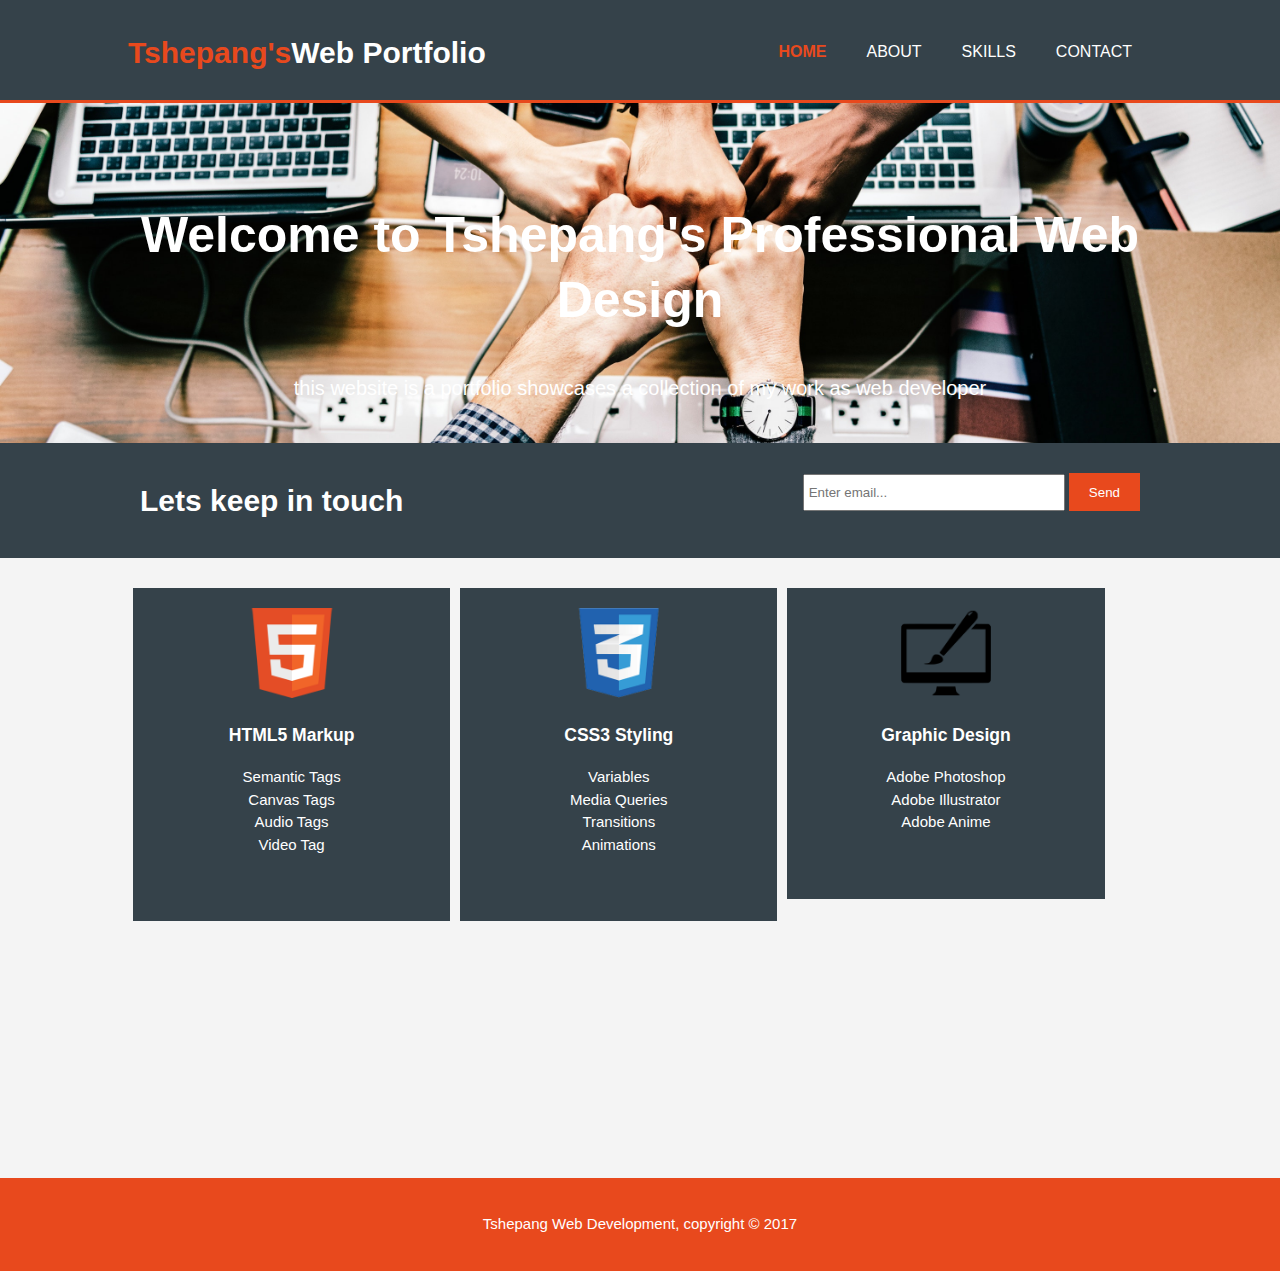
<file: MySite/index.html>
<!-- the DOctype element tells the browser what type of document this is and is in which version because there are other types of Markup Languages like XML, XHTML etc -->
<!DOCTYPE html>
<!-- the first element that wraps around all other HTML elements, this is the parent element -->
<html lang="en">
<!-- the head element tells the browser where the links for css, frameworks are and has more information about the application that is never displayed in the browser directly but search engines use this information for optimization  -->

<head>
    <!-- the head's children are -->
    <meta charset="UTF-8">
    <!-- viewport for responsiveness -->
    <meta name="viewport" content="width=device-width, initial-scale=1.0">
    <!-- the HTTP compatibility  meta tag -->
    <meta http-equiv="X-UA-Compatible" content="ie=edge">
    <!-- the title of your site -->
    <title>One Site</title>
    <!-- raw CSS3 -->
    <link rel="stylesheet" href="CSS/style.css">
    <!-- slides -->
    <link rel="stylesheet" href="CSS/slides.css">
    <link rel="stylesheet" href="CSS/header.css">
    <link rel="stylesheet" href="CSS/showcase.css">
    <link rel="stylesheet" href="CSS/newsletter.css">
    <link rel="stylesheet" href="CSS/boxes.css">
    <link rel="stylesheet" href="CSS/footer.css">
    <!-- Bootstrap CSS -->
    <!-- Jquery -->
    <!-- Materialize CSS -->
    <!-- Font Awesome for icons -->
    <!-- How does Node.js link with the index.html page/PHP/Python/Ruby? -->


</head>
<!-- the body tag this is where the content of all the markup sits and gets outputted in the browser for the client to see -->

<body>
    <!-- react has components, I wanna apply those in my development process as a pattern for learning, reatining what i have learned and for easy recalling -->

    <!--Components  -->
    <!-- the HEADER Component -->
    <header>
        <div class="container">
            <div id="branding">
                <h1> <span class="highlight">Tshepang's</span>Web Portfolio</h1>
            </div>
            <nav>
                <ul>
                    <li><a href="index.html" class="current">Home</a></li>
                    <li><a href="about.html">About</a></li>
                    <li><a href="services.html">Skills</a></li>
                    <li><a href="contact.html">Contact</a></li>
                </ul>
            </nav>
        </div>
    </header>

    <!-- the SECTION component -->
    <!-- here sits the headlines of your application of whats to come and what can be expected -->
    <section id="showcase">
        <div class="slides" name="slides">
            <!-- I wanna create a slideshow of three different headlines with animations in them -->
            <div id="firstslide">
                <div class="container">
                    <h1>Welcome to Tshepang's Professional Web Design</h1>
                    <p>this website is a portfolio showcases a collection of my work as web developer</p>
                </div>
            </div>
            <div id="secondslide">
                <div class="container">
                    <h1>Now that you know, let everybody else know</h1>
                    <p>this website is a portfolio showcases a collection of my work as web developer</p>
                </div>

            </div>
            <div id="thirdslide">
                <div class="container">
                    <h1>Including your friends and family members</h1>
                    <p>this website is a portfolio showcases a collection of my work as web developer</p>

                </div>
            </div>

        </div>

        </div>
    </section>

    <!-- A nice way for individuals to contact you immediately -->
    <section id="newsletter">
        <div class="container">
            <h1>Lets keep in touch</h1>
            <form action="process.php" method="post">
                <input type="email" name="email" id="email" placeholder="Enter email...">
                <button type="submit" class="button_1">Send</button>
            </form>
        </div>
    </section>

    <!-- basically this is where you breakdown the headlines into consumable pieces of yourself -->
    <section id="boxes">
        <!-- A picture is worth a thousands of words, so images speak alot than words ever could. so a website with images, videos and other media is retains more people -->
        <div class="container">
            <div class="box">
                <img src="IMG/logo_html.png">
                <h3>HTML5 Markup</h3>
                <p>
                    <ul>
                        <li>Semantic Tags</li>
                        <li>Canvas Tags</li>
                        <li>Audio Tags</li>
                        <li>Video Tag</li>
                    </ul>
                </p>
            </div>
            <div class="box">
                <img src="IMG/logo_css.png">
                <h3>CSS3 Styling</h3>
                <p>
                    <ul>
                        <li>Variables</li>
                        <li>Media Queries</li>
                        <li>Transitions</li>
                        <li>Animations</li>
                    </ul>
                </p>
            </div>

            <div class="box">
                <img src="IMG/logo_brush.png">
                <h3>Graphic Design</h3>
                <p>
                    <ul>
                        <li>Adobe Photoshop</li>
                        <li>Adobe Illustrator</li>
                        <li>Adobe Anime</li>
                    </ul>
                </p>
            </div>

        </div>
    </section>
    <div class="clearfix"></div>
    <footer>
        <p>Tshepang Web Development, copyright &copy; 2017</p>
    </footer>

    <script src="main.js"></script>
</body>

</html>
</file>
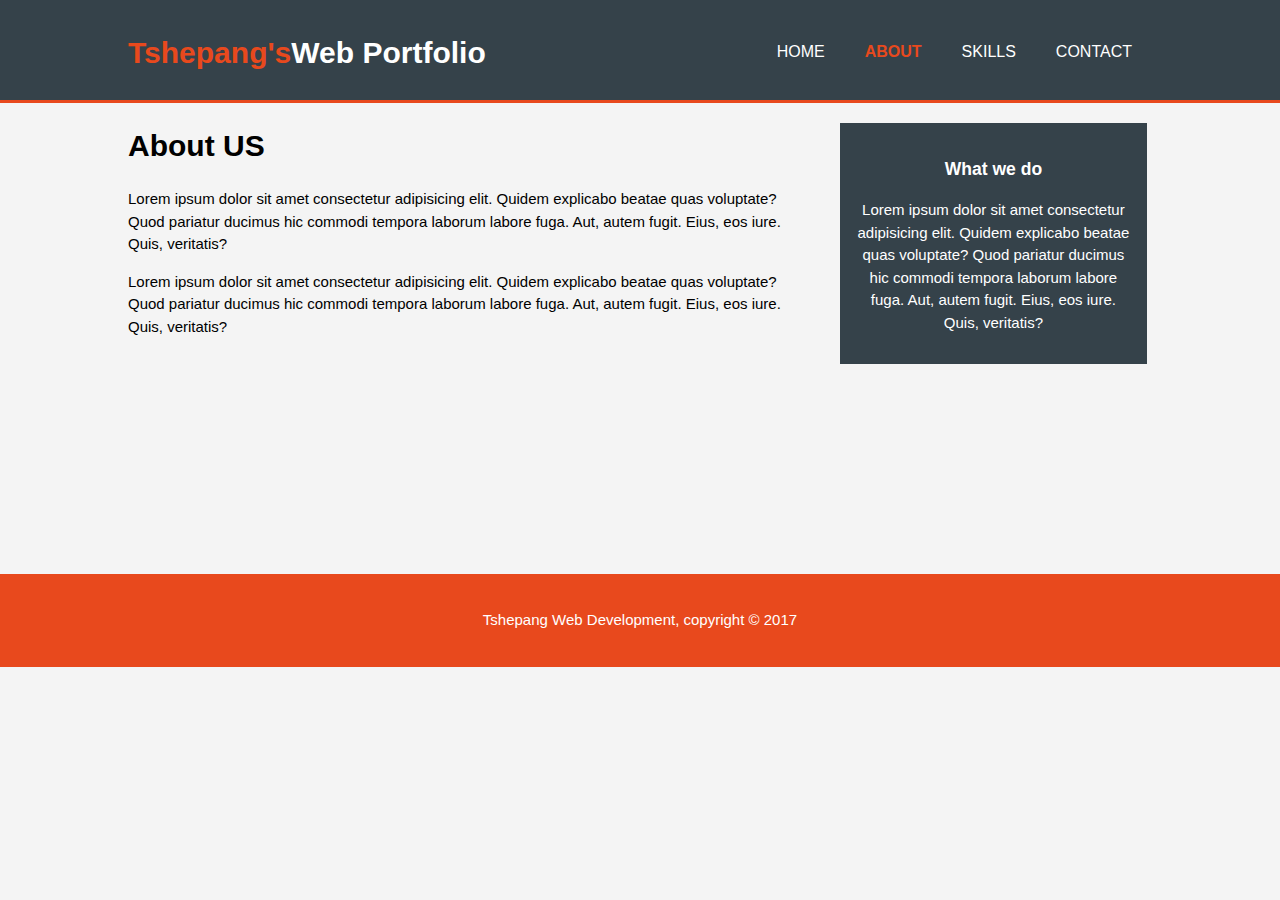
<file: MySite/about.html>
<!-- the DOctype element tells the browser what type of document this is and is in which version because there are other types of Markup Languages like XML, XHTML etc -->
<!DOCTYPE html>
<html lang="en">
<head>
    <meta charset="UTF-8">
    <meta name="viewport" content="width=device-width, initial-scale=1.0">
    <meta http-equiv="X-UA-Compatible" content="ie=edge">
    <title>One Site: About</title>
    <link rel="stylesheet" href="CSS/style.css">
    <link rel="stylesheet" href="CSS/slides.css">
    <link rel="stylesheet" href="CSS/header.css">
    <link rel="stylesheet" href="CSS/showcase.css">
    <link rel="stylesheet" href="CSS/newsletter.css">
    <link rel="stylesheet" href="CSS/boxes.css">
    <link rel="stylesheet" href="CSS/footer.css">
</head>
<body>
    <header>
        <div class="container">
            <div id="branding">
                <h1> <span class="highlight">Tshepang's</span>Web Portfolio</h1>
            </div>
            <nav> 
                <ul>
                    <li><a href="index.html">Home</a></li>
                    <li><a href="about.html"  class="current">About</a></li>
                    <li><a href="services.html">Skills</a></li>
                    <li><a href="contact.html">Contact</a></li>
                </ul>
            </nav>
        </div>
    </header>
    <section id="main">
        <div class="container">
            <article id="main-col">
                <h1 class="page-title">
                    About US
                </h1>
                <p>
                    Lorem ipsum dolor sit amet consectetur adipisicing elit. Quidem explicabo beatae quas voluptate? Quod pariatur ducimus hic commodi tempora laborum labore fuga. Aut, autem fugit. Eius, eos iure. Quis, veritatis?
                </p>
                <p>
                    Lorem ipsum dolor sit amet consectetur adipisicing elit. Quidem explicabo beatae quas voluptate? Quod pariatur ducimus hic commodi tempora laborum labore fuga. Aut, autem fugit. Eius, eos iure. Quis, veritatis?
                </p>
            </article>
            <aside id="sidebar">
                <div class="dark">
                <h3>What we do</h3>
                <p>
                    Lorem ipsum dolor sit amet consectetur adipisicing elit. Quidem explicabo beatae quas voluptate? Quod pariatur ducimus hic commodi tempora laborum labore fuga. Aut, autem fugit. Eius, eos iure. Quis, veritatis?
                </p>
            </div>
            </aside>
        </div>
    </section>

    <footer>
        <p>Tshepang Web Development, copyright &copy; 2017</p>
    </footer>

    <script src="main.js"></script>
</body>

</html>
</file>
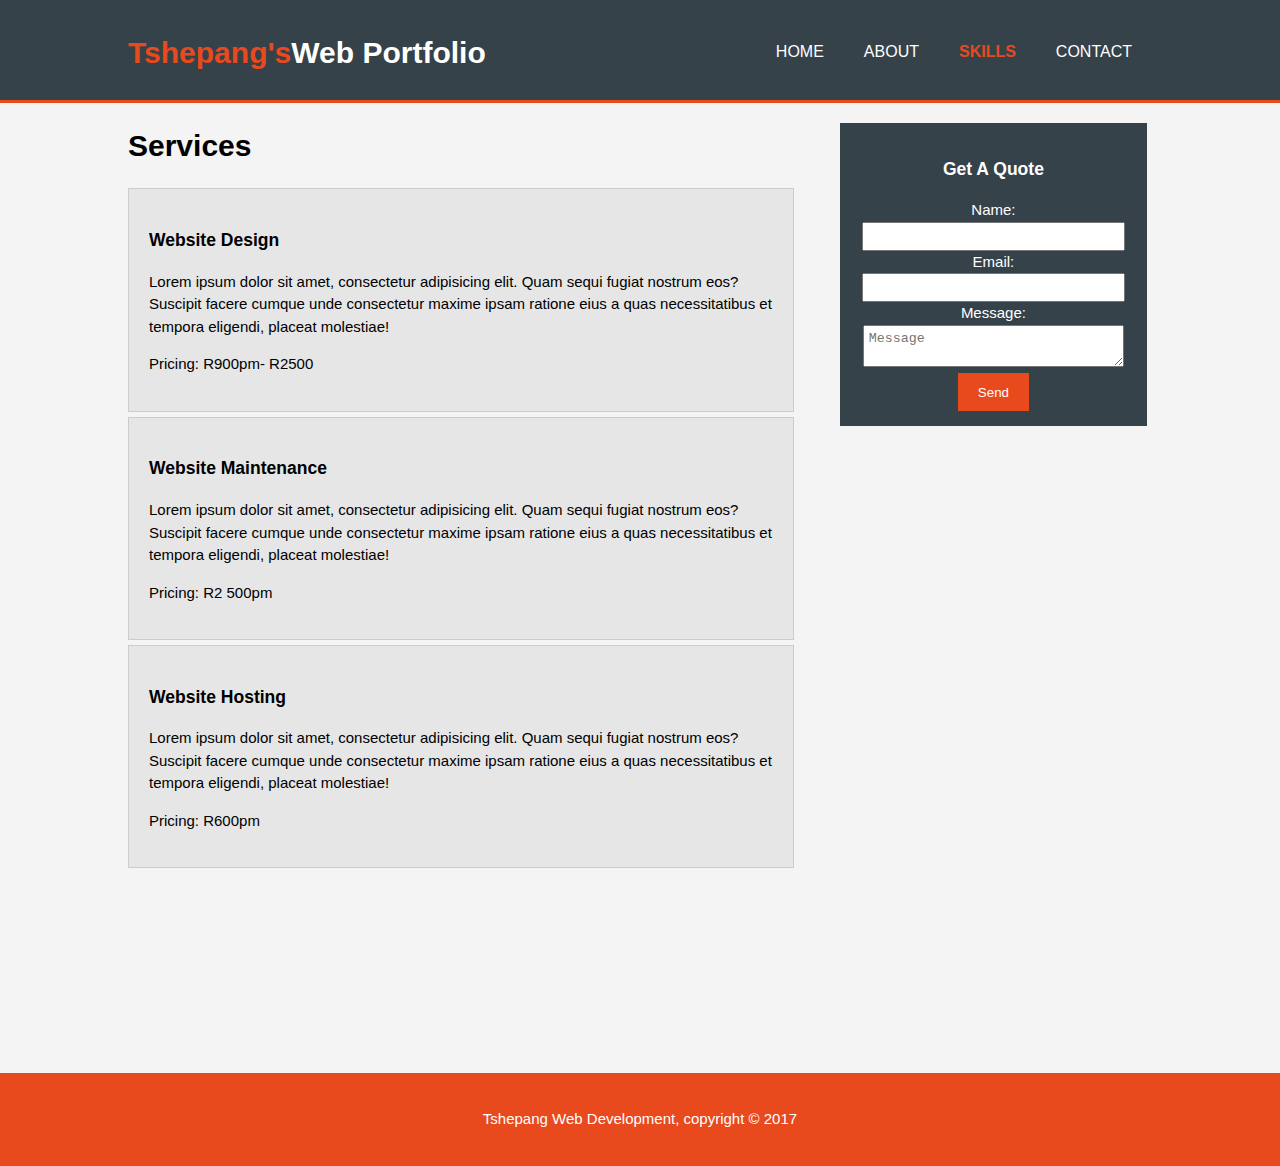
<file: MySite/services.html>
<!-- the DOctype element tells the browser what type of document this is and is in which version because there are other types of Markup Languages like XML, XHTML etc -->
<!DOCTYPE html>
<!-- the first element that wraps around all other HTML elements, this is the parent element -->
<html lang="en">
<!-- the head element tells the browser where the links for css, frameworks are and has more information about the application that is never displayed in the browser directly but search engines use this information for optimization  -->

<head>
    <!-- the head's children are -->
    <meta charset="UTF-8">
    <!-- viewport for responsiveness -->
    <meta name="viewport" content="width=device-width, initial-scale=1.0">
    <!-- the HTTP compatibility  meta tag -->
    <meta http-equiv="X-UA-Compatible" content="ie=edge">
    <!-- the title of your site -->
    <title>One Site: About</title>
    <!-- raw CSS3 -->
    <link rel="stylesheet" href="CSS/style.css">
    <!-- slides -->
    <link rel="stylesheet" href="CSS/slides.css">
    <link rel="stylesheet" href="CSS/header.css">
    <link rel="stylesheet" href="CSS/showcase.css">
    <link rel="stylesheet" href="CSS/newsletter.css">
    <link rel="stylesheet" href="CSS/boxes.css">
    <link rel="stylesheet" href="CSS/footer.css">
    <!-- Bootstrap CSS -->
    <!-- Jquery -->
    <!-- Materialize CSS -->
    <!-- Font Awesome for icons -->
    <!-- How does Node.js link with the index.html page/PHP/Python/Ruby? -->


</head>
<!-- the body tag this is where the content of all the markup sits and gets outputted in the browser for the client to see -->

<body>
    <!-- react has components, I wanna apply those in my development process as a pattern for learning, reatining what i have learned and for easy recalling -->

    <!--Components  -->
    <!-- the HEADER Component -->
    <header>
        <div class="container">
            <div id="branding">
                <h1> <span class="highlight">Tshepang's</span>Web Portfolio</h1>
            </div>
            <nav>
                <ul>
                    <li><a href="index.html">Home</a></li>
                    <li><a href="about.html">About</a></li>
                    <li><a href="services.html" class="current">Skills</a></li>
                    <li><a href="contact.html">Contact</a></li>
                </ul>
            </nav>
        </div>
    </header>

    <!-- the SECTION component -->
    <!-- here sits the headlines of your application of whats to come and what can be expected -->


    <!-- A nice way for individuals to contact you immediately -->
  

    <!-- basically this is where you breakdown the headlines into consumable pieces of yourself -->
    <section id="main">
        <!-- A picture is worth a thousands of words, so images speak alot than words ever could. so a website with images, videos and other media is retains more people -->
        <div class="container">
            <article id="main-col">
                <h1 class="page-title">
                    Services
                </h1>
                <ul id="services">
                    <li>
                        <h3>Website Design</h3>
                        <p>Lorem ipsum dolor sit amet, consectetur adipisicing elit. Quam sequi fugiat nostrum eos?
                            Suscipit facere cumque unde consectetur maxime ipsam ratione eius a quas necessitatibus et
                            tempora eligendi, placeat molestiae!</p>
                        <p>Pricing: R900pm- R2500</p>
                    </li>
                    <li>
                        <h3>Website Maintenance</h3>
                        <p>Lorem ipsum dolor sit amet, consectetur adipisicing elit. Quam sequi fugiat nostrum eos?
                            Suscipit facere cumque unde consectetur maxime ipsam ratione eius a quas necessitatibus et
                            tempora eligendi, placeat molestiae!</p>
                        <p>Pricing: R2 500pm</p>
                    </li>
                    <li>
                        <h3>Website Hosting</h3>
                        <p>Lorem ipsum dolor sit amet, consectetur adipisicing elit. Quam sequi fugiat nostrum eos?
                            Suscipit facere cumque unde consectetur maxime ipsam ratione eius a quas necessitatibus et
                            tempora eligendi, placeat molestiae!</p>
                        <p>Pricing: R600pm</p>
                    </li>
                </ul>
            </article>
            <!-- <aside id="sidebar">
                <div>
                    <h3>Get A Quote</h3>
                    <form class="quote">
                        <div>
                            <label>Name:</label><br>
                            <input type="text" name="name" id="name" required="required">
                        </div>
                        <div>
                            <label>Email:</label><br>
                            <input type="email" name="email" id="email" required="required">
                        </div>
                        <div>
                            <label>Message:</label><br>
                            <textarea placeholder="Message"></textarea>
                        </div>
                        <button class="button_1" type="submit">Send</button>
                    </form>
                </div>
            </aside>-->
            <aside id="sidebar">
                    <div class="dark">
                        <h3>Get A Quote</h3>
                        <form class="quote">
                            <div>
                                <label>Name:</label><br>
                                <input type="text" name="name" id="name" required="required">
                            </div>
                            <div>
                                <label>Email:</label><br>
                                <input type="email" name="email" id="email" required="required">
                            </div>
                            <div>
                                <label>Message:</label><br>
                                <textarea placeholder="Message"></textarea>
                            </div>
                            <button class="button_1" type="submit">Send</button>
                        </form>
                    </div>
                </aside>
            </div>
        </aside>
        </div> 
    </section>

    <footer>
        <p>Tshepang Web Development, copyright &copy; 2017</p>
    </footer>

    <script src="main.js"></script>
</body>

</html>
</file>
<file: MySite/CSS/style.css>
body {
    font-family: Arial, Helvetica, sans-serif;
    font-size: 15px;
    line-height: 1.5;
    padding: 0;
    margin: 0;
    background: #f4f4f4;
}

/* Globals */
.dark {
    padding: 15px;
    background: #35424a;
    color: #fff;
    margin-top: 10px;
    margin-bottom: 10px;
}

.container {
    width: 80%;
    margin: auto;
    overflow: hidden;
}

ul {
    margin: 0;
    padding: 0;
    list-style: none;
}

.button_1 {
    height: 38px;
    background: #e8491d;
    border: 0;
    padding-left: 20px;
    padding-right: 20px;
    color: #fff;
}

/* sidebar */
aside#sidebar {
    float: right;
    width: 30%;
    margin-top: 10px;
    /* background: #1d1b1b; */
    color: #fff;
    text-align: center;
    padding: 0 5px;
}

aside#sidebar .quote input,
aside .quote textarea {
    width: 90%;
    padding: 5px;
}

article#main-col {
    width: 65%;
    float: left;
}

/* Services */
ul#services li {
    list-style: none;
    padding: 20px;
    border: #ccc solid 1px;
    margin-bottom: 5px;
    background: #e6e6e6;
}

.clearfix {
    margin-top: 100px
}

@media(max-width:768px) {

    header #branding,
    header nav,
    header nav li,
    #newsletter h1,
    #newsletter form,
    #boxes .box,
    aside#sidebar,
    article #main-col {
        float: none;
        text-align: center;
        width: 100%;
    }

    .clearfix {
        margin-top: 100px
    }

    header {
        padding-bottom: 20px;
    }

    #showcase {
        margin-top: 40px;
    }

    #newsletter button,
    .quote button {
        display: block;
        width: 100%;
    }

    #newsletter form input[type="email"],
    .quote input,
    .quote textarea {
        width: 100%;
        margin-bottom: 10px;
    }

    .container #boxes .box,
    aside#sidebar {
        float: none;
        display: grid;
        grid-template-columns: 100%;
        align-content: center;
        text-align: center;
        align-items: center;
        align-self: center;
    }

    #boxes .box {
        display: block;
        width: 100%;
    }
}
</file>
<file: MySite/CSS/slides.css>
#showcase .slides{
    margin-top:0;
}
#showcase .slides #firstslide{
    background: url('../IMG/firstSlide.jpg');
    display: none;
    color: #fff;
    background-size:     cover;
    background-repeat:   no-repeat;
    background-position: center;
    width:100%;
    margin-top:0;
    /* white-space: nowrap; */
    
}
#showcase .slides #thirdslide{
    display: none;
    background: url('../IMG/secondSlide.jpg');
    background-size:     cover;
    background-repeat:   no-repeat;
    background-position: center;
    width:100%;
    /* white-space: nowrap; */
    
}

#showcase .slides #secondslide{
    display: none;
    background: url('../IMG/thirdSlide.jpg') no-repeat 0 -100px;
    background-size:     cover;
    background-repeat:   no-repeat;
    background-position: center;
    width:100%;
    /* white-space: nowrap; */
    
}

#showcase .slides #firstslide p,
#showcase .slides #secondslide p,
#showcase .slides #thirdslide p{
    padding: 20px;
    position: relative;
    animation:content;
    animation-duration: 3s;
    animation-fill-mode: forwards; 
}
@keyframes content{
    0%{left:-1000px;}
    100%{left: 0}
}
#showcase .slides #firstslide h1,
#showcase .slides #secondslide h1,
#showcase .slides #thirdslide h1{
    font-size:50px;
    line-height:1.3;
    position: relative;
    animation:heading;
    animation-duration: 3s;
    animation-fill-mode: forwards;
}
@keyframes heading{
    0%{top: -80px}
    100%{top: 20px}
}
</file>
<file: MySite/CSS/header.css>
header{
    background:#35424a;
    color:#fff;
    padding-top: 30px;
    min-height:70px;
    border-bottom:#e8491d 3px solid;
    margin-bottom:0;
}
header a{
    color:#fff;
    text-decoration:none;
    text-transform:uppercase;
    font-size:16px;
}
header ul{
    margin:0;
    padding:0;
}
header li{
    float:left;
    display:inline;
    padding:0 20px 0 20px;
}
header #branding{
    float:left;
}
header #branding h1{
    margin: 0;
}
header nav{
    float:right;
    margin-top: 10px;
}
header .highlight, header nav ul li .current{
    color:#e8491d;
    font-weight:bold;
} 
header a:hover{
    color:#cccccc;
    font-weight:bold;
}
</file>
<file: MySite/CSS/showcase.css>
#showcase{
    text-align: center;
    margin:0;
    
}

#showcase h1{
    margin-top:100px;
    font-size:55px;
    margin-bottom: 10px;
}
#showcase p{
    font-size:20px;
}
</file>
<file: MySite/CSS/newsletter.css>
#newsletter{
    padding:15px;
    color:#fff;
    background:#35424a;
}
#newsletter h1{
    float:left;
}
#newsletter form{
    float: right;
    margin-top:15px;
}
#newsletter input[type="email"]{
    padding:4px;
    width:250px;
    height: 25px;
}
</file>
<file: MySite/CSS/boxes.css>
#boxes {
    clear: left;
    margin-top: 20px;
    height: 400px;
}

#boxes .box {
    float: left;
    text-align: center;
    width: 30%;
    padding: 20px 5px 50px;
    background: #35424a;
    color: #fff;
    margin: 10px 5px;
}

#boxes .box img {
    width: 90px;
}

#boxes .box a,
#boxes .box li a {
    text-decoration: none;
    text-transform: uppercase;
    background: none;
    color: #fff;
}

#boxes .box li a:hover,
#boxes .box a:hover {
    font-size: 28px;
    color: orangered;
}

@media(max-width:768px) {
    #boxes {
        display: grid;
        grid-template-columns: 100%;
        margin-bottom: 300px;
    }

    #boxes .box {
        display: block;
        width: 100%;
    }

    footer {
        margin-top: 300px;
        display: block;
    }
}
</file>
<file: MySite/CSS/footer.css>
footer {
    padding: 20px;
    margin-top: 20px;
    color: #fff;
    background: #e8491d;
    text-align: center;
    margin-top: 200px;
    clear: left;
}
</file>
